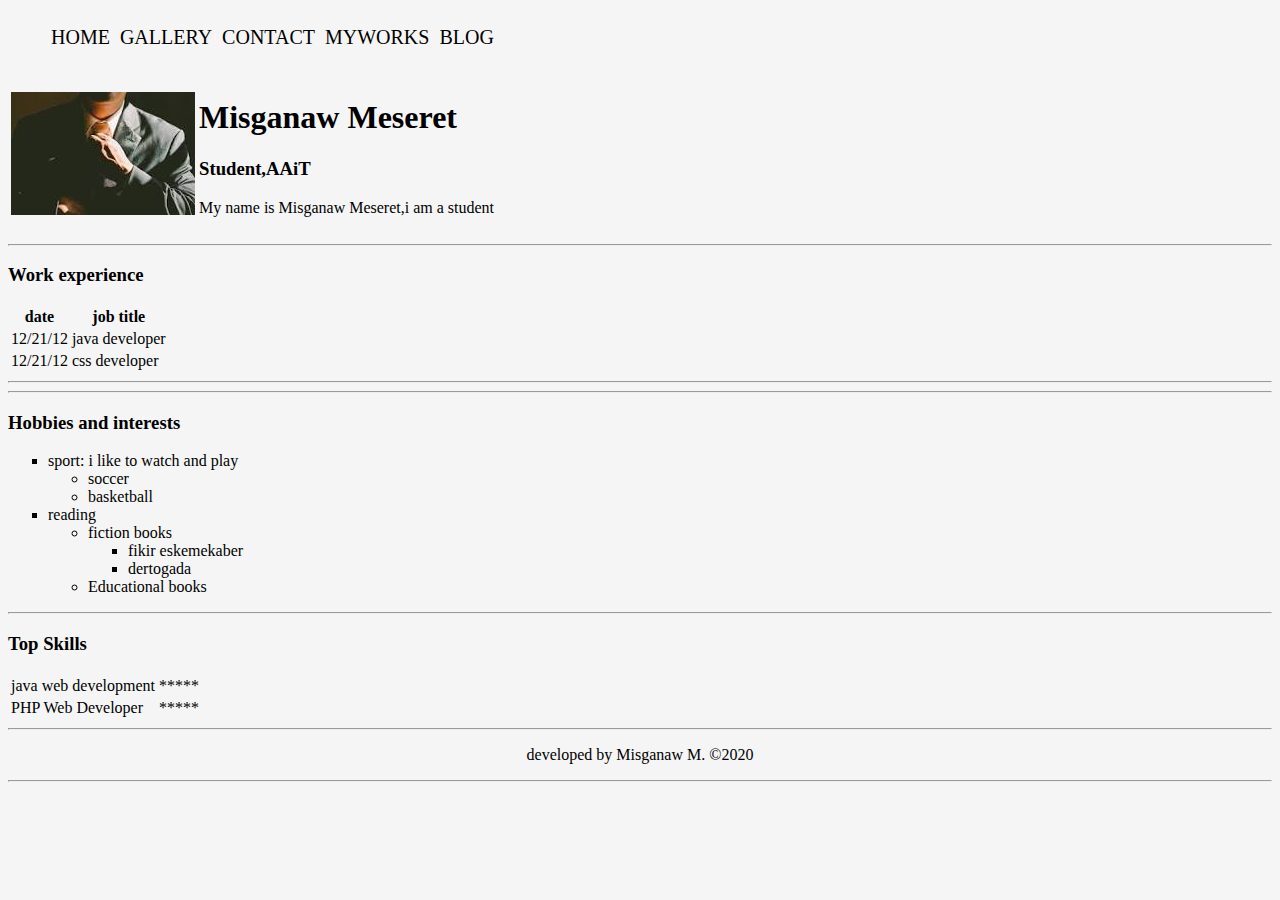
<file: index.html>
<!DOCTYPE html>
<html lang="en">
<head>
    <meta charset="UTF-8">
    <meta name="viewport" content="width=device-width, initial-scale=1.0">
    <title>Misganaw Meseret</title>
    <link rel="icon" href="./assets/images/ico.png">
    <link rel="stylesheet" href="./assets/css/style.css">
<body>
    <nav><ul>
        <li><a href="index.html" >HOME</a></li>
        <li><a href="gallery.html" >GALLERY</a></li>
        <li><a href="contact.html">CONTACT</a></li>
        <li><a href="myworks.html">MYWORKS</a></li>
        <li><a href="blog.html" target="_blank">BLOG</a></li>
    </ul></nav>
    <table>
    <tr>
        <td><img src="./assets/images/image1.png" alt="Misganaw Meseret Profile Image">
            <!-- first step.. head --></td>
        <td><h1>Misganaw Meseret</h1>
            <h3>Student,AAiT</h3>
            <p>My name is Misganaw Meseret,i am a student</p></td>
    </tr>
</table>

<table cell spacing = "15">
    
</table>
<hr>
<h3>Work experience</h3>
<table cell spacing = "50">
    <th>date</th>
    <th>job title</th>
    <tr>
        <td>12/21/12</td>
        <td>java developer</td>
        <tr>
            <td>12/21/12</td>
            <td>css developer</td>
        
    </tr>
</tr>

</table>
     <hr>
    <hr>
    <h3>Hobbies and interests</h3>
    <ul type= "square">
        <li>sport: i like to watch and play</li>
        <ul>
            <li>soccer</li>
            <li>basketball</li>
        </ul>
        <li>reading</li>
        <ul>
            <li>fiction books</li>
            <ul>
                <li>fikir eskemekaber</li>
                <li>dertogada </li>
            </ul>
            <li>Educational books</li>
        </ul>
    </ul>
    <hr>
    <h3>Top Skills</h3>
    <!-- tables -->
    <table cell spacing = "10">
        <tr>
            <td>java web development</td>
            <td>*****</td>
        <tr>
            <td>PHP Web Developer</td>
            <td>*****</td>
        </tr>
        </tr>
    </table>
    <hr>
    <p align="center">developed by Misganaw M. &copy;2020</p>
    <hr>
</body>
</html>
</file>
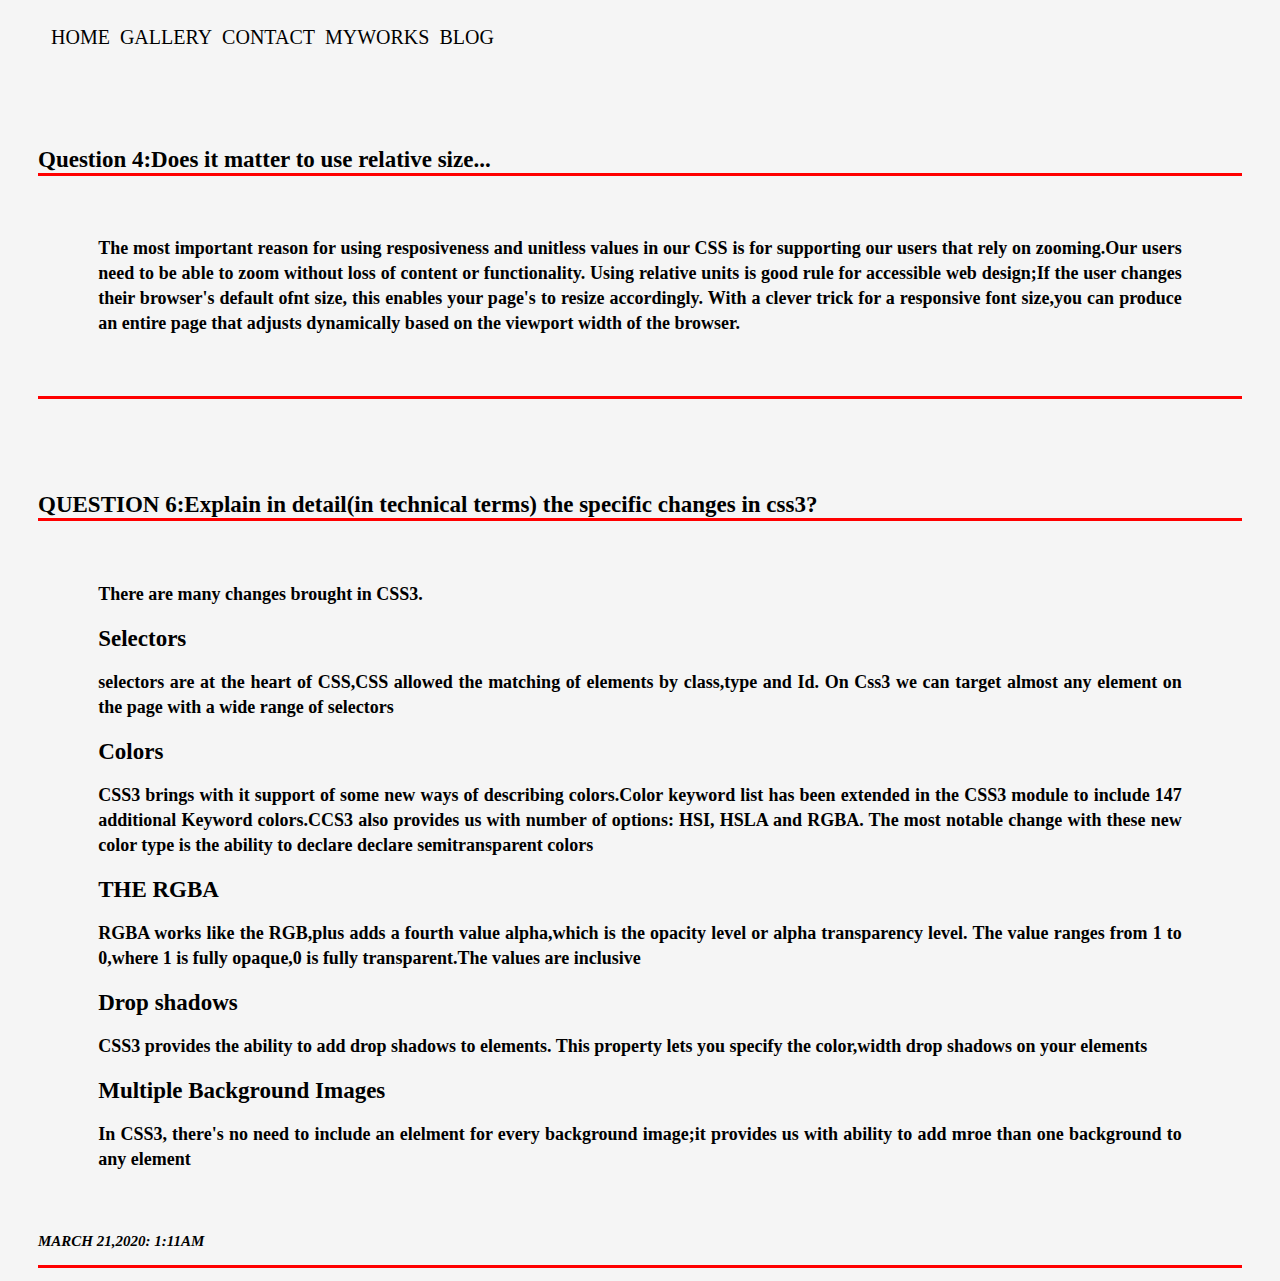
<file: blog.html>
<!DOCTYPE html>
<html lang="en">
<head>
    <meta charset="UTF-8">
    <meta name="viewport" content="width=device-width, initial-scale=1.0">
    <title>Misgananw M / Blog</title>
    <link rel="icon" href="ico.png">
    <link rel="stylesheet" href="./assets/css/style.css">
</head>
<body>
   <header>
    <nav><ul>
        <li><a href="index.html" >HOME</a></li>
        <li><a href="gallery.html" >GALLERY</a></li>
        <li><a href="contact.html">CONTACT</a></li>
        <li><a href="myworks.html">MYWORKS</a></li>
        <li><a href="blog.html" target="_blank">BLOG</a></li>
    </ul></nav>
   </header>
<!--div -->
<div id="content">
    <Section>
    <p class="title">Question 4:Does it matter to use relative size...</p>
<div class="title">
    <article>
        The most important reason for using resposiveness and unitless values in our CSS 
        is for supporting our users that rely on zooming.Our users need to be able to zoom without loss of content or functionality.
        Using relative units is good rule for accessible web design;If the user changes their browser's 
        default ofnt size, this enables your page's to resize accordingly.
        With a clever trick for a responsive font size,you can produce an entire page that adjusts dynamically 
        based on the viewport width of the browser.
    </article> 
</div>
</Section>

<Section>
    <p class="title">QUESTION 6:Explain in detail(in technical terms) the specific changes in css3?</p>
<div class="title">
    <article>
       <p>There are many changes brought in CSS3.</p>
       <h2>Selectors</h2>
       selectors are at the heart of CSS,CSS allowed the matching of elements by class,type and Id.
       On Css3 we can target almost any element on the page with a wide range of selectors<br>
       <h2>Colors</h2>
       CSS3 brings with it support of some new ways of describing colors.Color keyword list has been extended in the CSS3 
        module to include 147 additional Keyword colors.CCS3 also provides us with number of options: HSI, HSLA and RGBA.
        The most notable change with these new color type is the ability to declare <strong>declare semitransparent colors</strong>
        <h2>THE RGBA</h2>
    RGBA works like the RGB,plus adds a fourth value alpha,which is the opacity level or alpha transparency level.
    The value ranges from 1 to 0,where 1 is fully opaque,0 is fully transparent.The values are inclusive
    <h2>Drop shadows</h2>
    CSS3 provides the ability to add drop shadows to elements.
    This property lets you specify the color,width drop shadows on your elements
    <h2>Multiple Background Images</h2>
    In CSS3, there's no need to include an elelment for every background image;it provides us with ability to add mroe than one background to any element
</article>
    <p class="date">march 21,2020: 1:11am</p>
    

</div>
</Section>

</div>

</body>
</html>
</file>
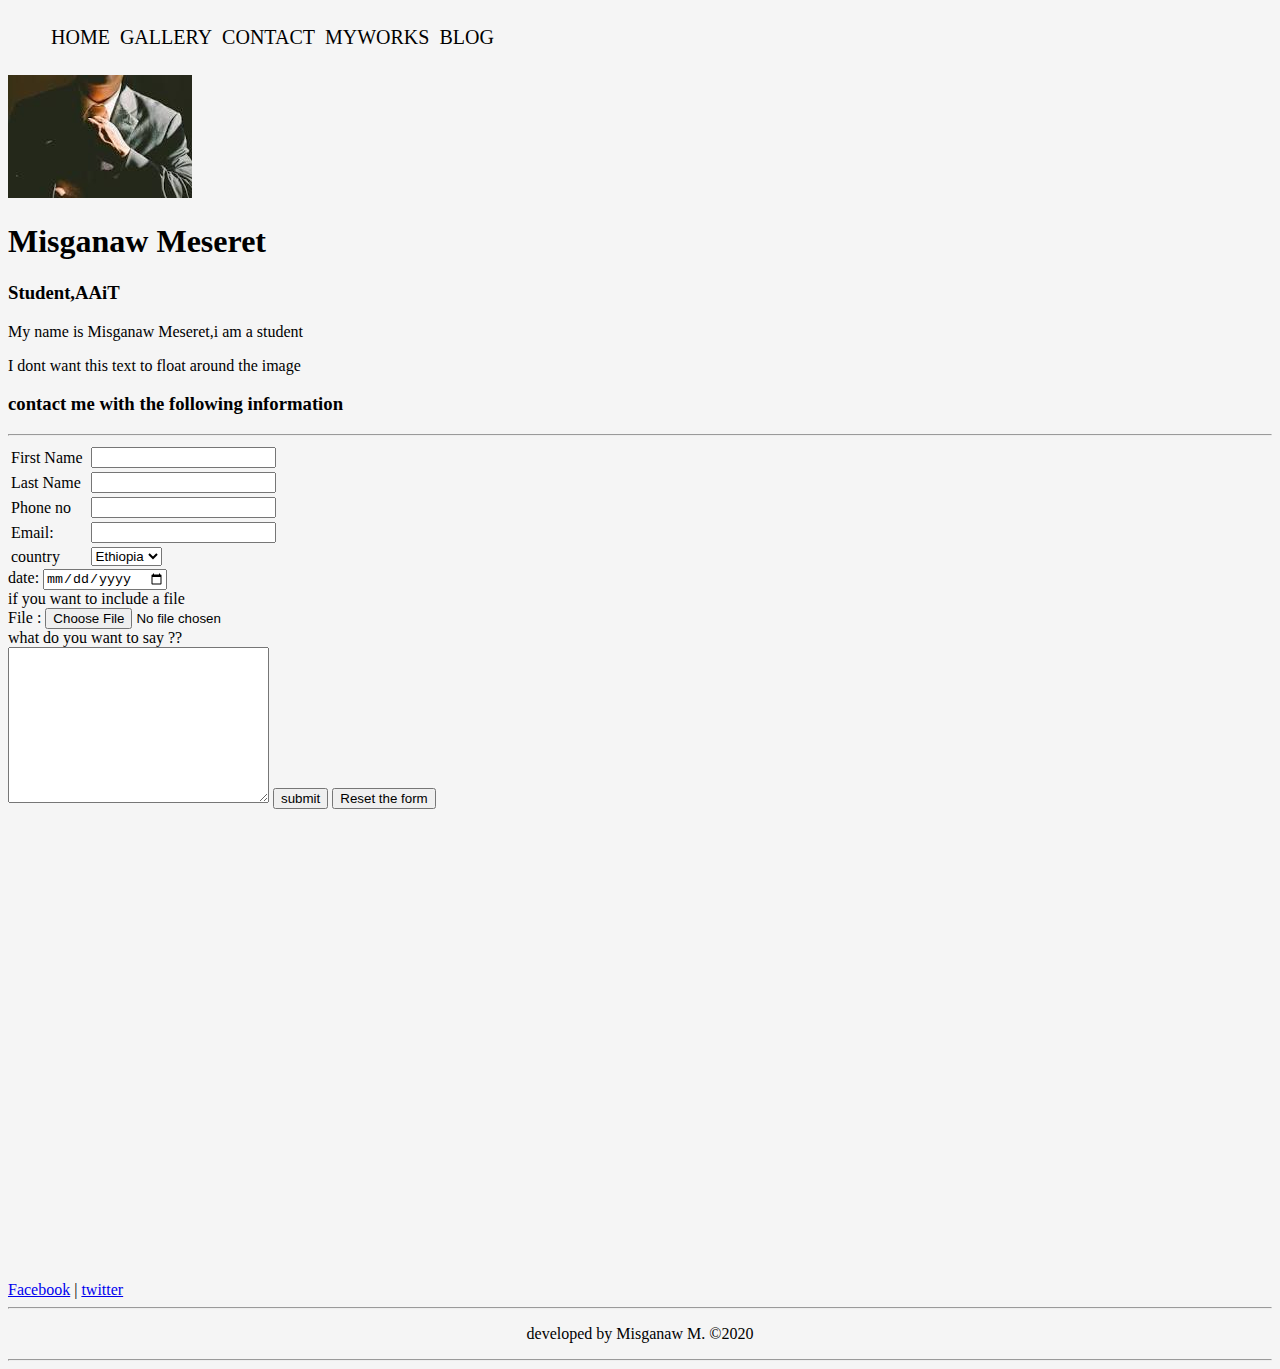
<file: contact.html>
<!DOCTYPE html>
<html lang="en">
<head>
    <meta charset="UTF-8">
    <meta name="viewport" content="width=device-width, initial-scale=1.0">
    <title>Misganaw Meseret</title>
    <link rel="icon" href="ico.png">
    <link rel="icon" href="ico.png">
    <link rel="stylesheet" href="./assets/css/style.css">
   
</head>
<body>
    <nav><ul>
        <li><a href="index.html" >HOME</a></li>
        <li><a href="gallery.html" >GALLERY</a></li>
        <li><a href="contact.html">CONTACT</a></li>
        <li><a href="myworks.html">MYWORKS</a></li>
        <li><a href="blog.html" target="_blank">BLOG</a></li>
    </ul></nav>
        <img src="./assets/images/image1.png" alt="Misganaw Meseret Profile Image">
        <h1>Misganaw Meseret</h1>
        <h3>Student,AAiT</h3>
            <p>My name is Misganaw Meseret,i am a student</p></td>
            <p id="clear">I dont want this text to float around the image</p>
    
<h3>contact me with the following information</h3>
<hr><form action="mailto:misganaw@gmail.com" enctype = "utf-8" method="post">
<table>
    <tr>
        <td><label for="fName">First Name</label>&nbsp;</td>
        <td><input type="text" id = "fName"name="fName" pattern="[A-Za-z]{3,16}" title="first name should be mroe than 3 characters and only letters" ></td>
    </tr>
    <tr>
        <td><label for="lName">Last Name</label></td>
        <td><input type="text" id = "lName"name="lName" pattern="[A-Za-z]{3,16}"></td>
    </tr>
    <tr>
        <td><label for="PhoneNo">Phone no</label></td>
        <td><input type="tel" id = "PhoneNo"name="PhoneNo" pattern="[0-9]{8-10} "></td>
    </tr>
    <tr>
        <td><label for="email">Email:</label></td>
        <td><input type="email" id = "email" name="email"></td>
    </tr>
    <tr>
        <td>country</td>
        <td><select name="country" id="">
        <option value="Et">Ethiopia</option>
        <option value="Ke">Kenya</option>
        <option value="er">eritrea</option></select></table></td>
    
    </select>
    </tr>
    <tr>

    <tr>
        <td>date: </td>
        <td><input type="date" value "date"></td>
    </tr>
    <br>
    if you want to include a file
    <br>    
    <tr>
        <td>File :</td>
        <td><input type="file" value="file"></td>
    </tr>
    <br>
    <tr>
    what do you want to say ?? </tr>
    <br>
    <tr>
        <td><textarea name="" id="" cols="30" rows="10"></textarea></td>
        <td><input type="submit" value="submit"></td>
        <td><input type="reset" value="Reset the form"></td>
    </tr>
    </form>
    </table>
    <iframe src="https://www.google.com/maps/embed?pb=!1m18!1m12!1m3!1d3940.256058964153!2d38.76113341386243!3d9.040391291301843!2m3!1f0!2f0!3f0!3m2!1i1024!2i768!4f13.1!3m3!1m2!1s0x164b8f642ba9e021%3A0x2321687a606863f3!2sAddis%20Ababa%20Institute%20of%20Technology!5e0!3m2!1sen!2set!4v1583916952370!5m2!1sen!2set" width="600" height="450" frameborder="0" style="border:0;" allowfullscreen="" aria-hidden="false" tabindex="0"></iframe>
<br>
<br>

<a href="http://www.facebook.com" target="_blank">Facebook</a> |
<a href="http://www.twitter.com" target="_blank">twitter</a>

<hr>
<p align="center">developed by Misganaw M. &copy;2020</p>
<hr>

</body>
</html>
</file>
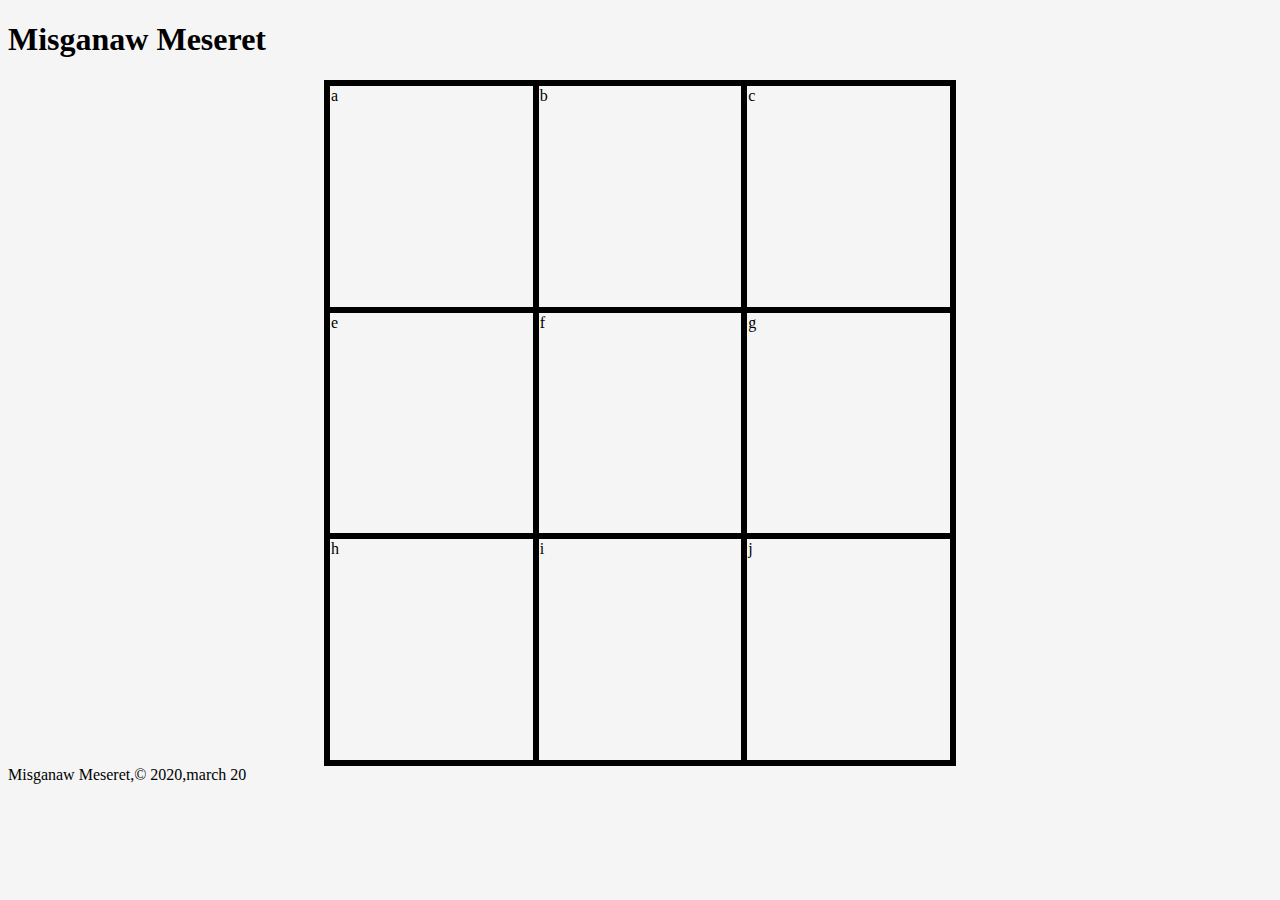
<file: question1.html>
<!DOCTYPE html>
<html lang="en">
<head>
    <meta charset="UTF-8">
    <meta name="viewport" content="width=device-width, initial-scale=1.0">
    <title>Question1</title>
    <link rel="icon" href="ico.png">
    <link rel="stylesheet" href="./assets/css/style.css">
    <link rel="stylesheet" href="./assets/css/tttstyle.css"> 
</head>
<body>
    <header><h1>Misganaw Meseret</h1></header>

    
    <div id="tictactoe">
        <table>
            <tr>
                <td>a</td>
                <td>b</td>
                <td>c</td>
            </tr>
            <tr>
                <td>e</td>
                <td>f</td>
                <td>g</td>
            </tr>
            <tr>
                <td>h</td>
                <td>i</td>
                <td>j</td>
            </tr>

        </table>
    </div>
    <footer>Misganaw Meseret,&copy 2020,march 20</footer>
</body>
</html>
</file>
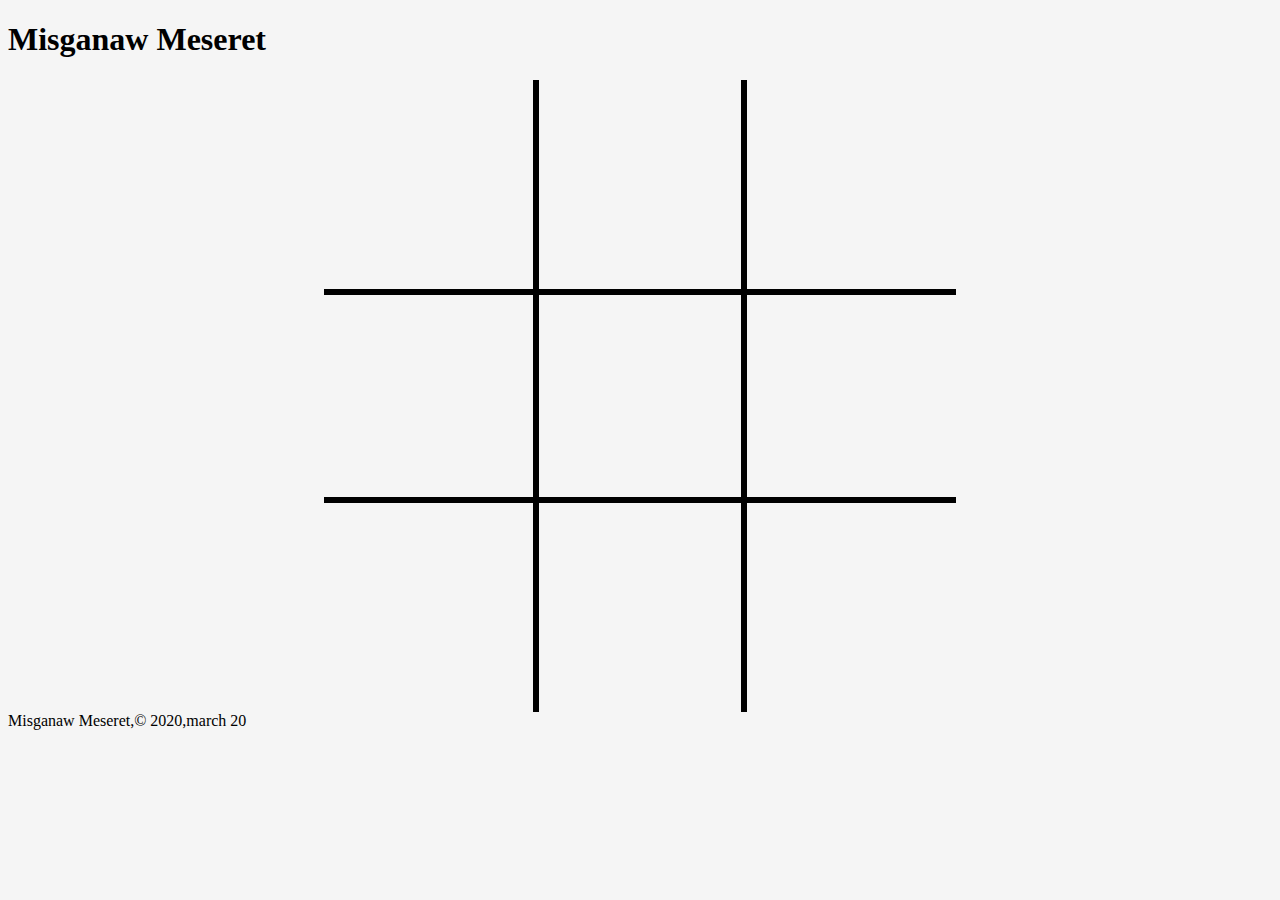
<file: question2.html>
<!DOCTYPE html>
<html lang="en">
<head>
    <meta charset="UTF-8">
    <meta name="viewport" content="width=device-width, initial-scale=1.0">
    <title>Question2</title>
    <link rel="icon" href="ico.png">
    <link rel="stylesheet" href="./assets/css/style.css">
    <link rel="stylesheet" href="./assets/css/tttstyle.css">
    
</head>
<body>
    <header><h1>Misganaw Meseret</h1></header>
    <table>
        <tr>
            <td class="left" id="top"></td>
            <td id="top"></td>
            <td class="right"id="top"></td>
        </tr>
        <tr>
            <td class="left" ></td>
            <td></td>
            <td class="right" ></td>
        </tr>
        <tr>
            <td class="left" id="bottom"></td>
            <td  id="bottom"></td>
            <td class="right" id="bottom" ></td>
        </tr>
    </table>
</body>
<footer>Misganaw Meseret,&copy 2020,march 20</footer>
</html>
</file>
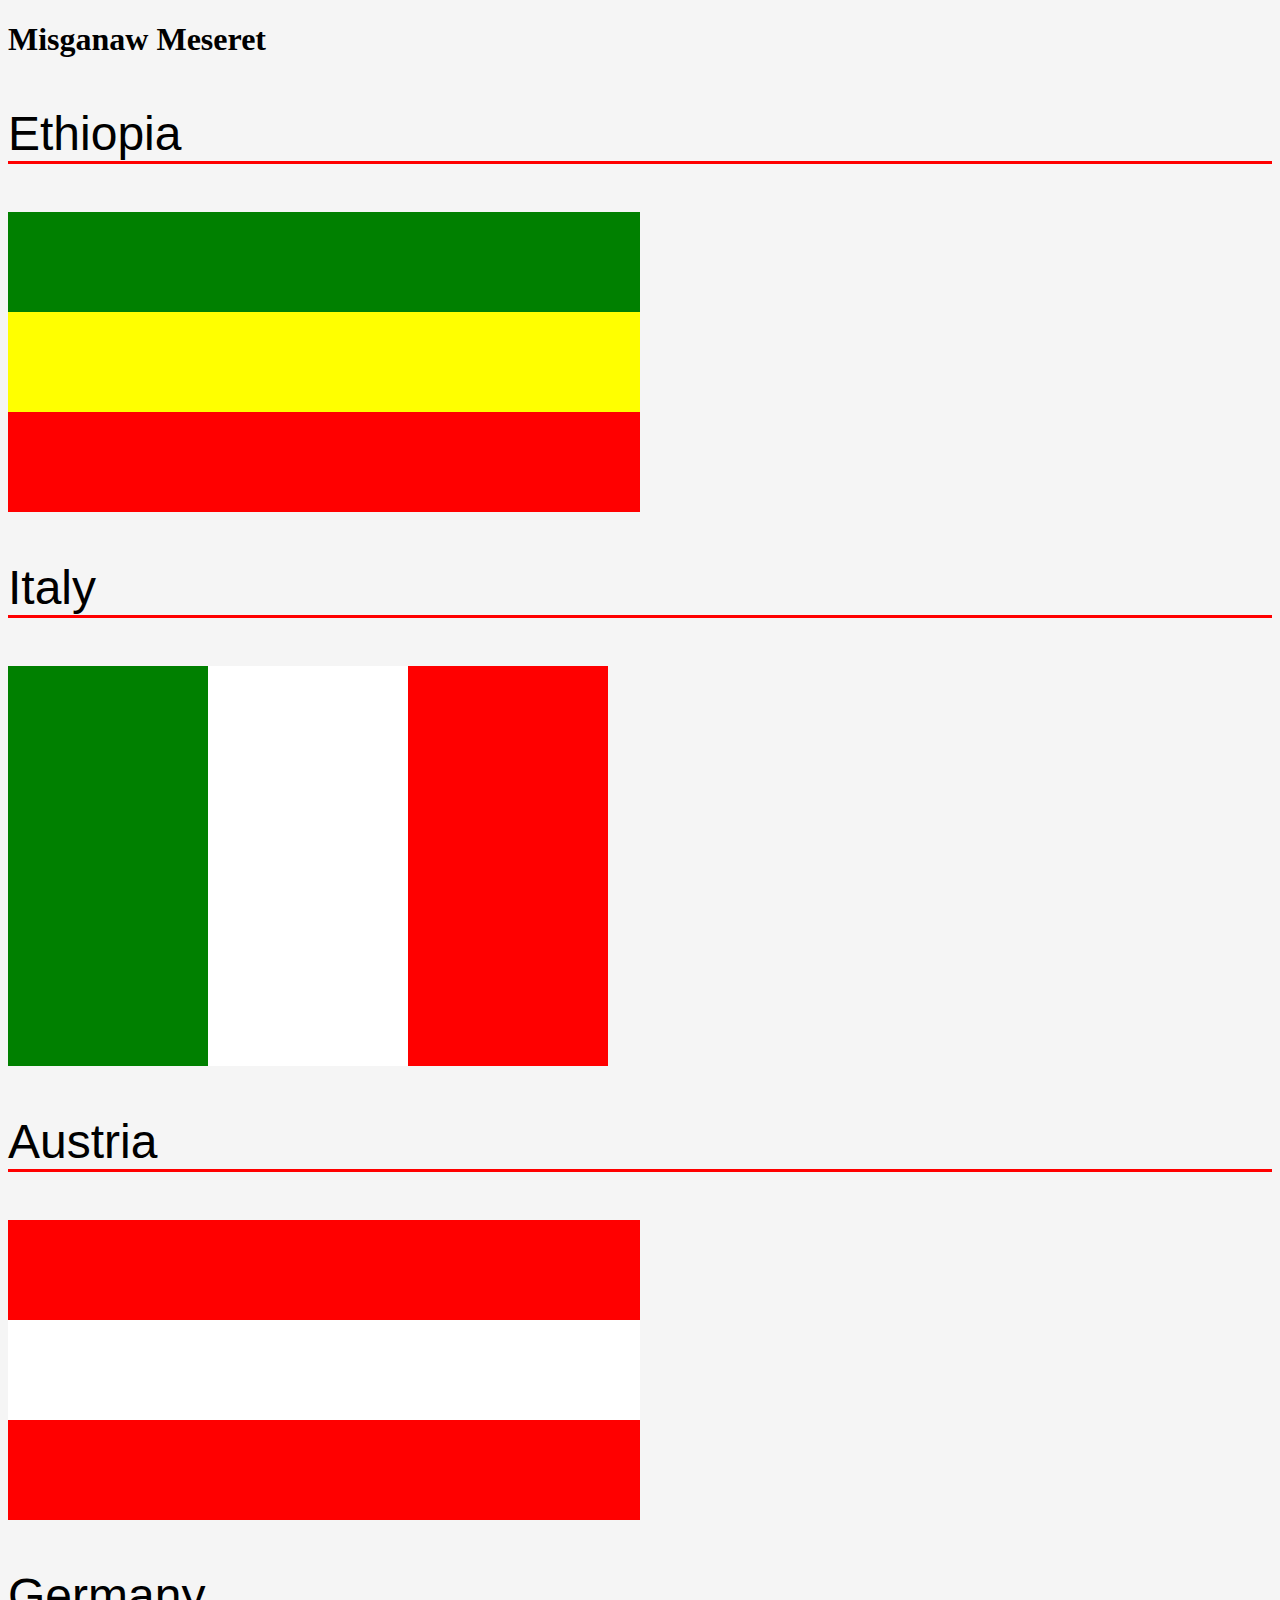
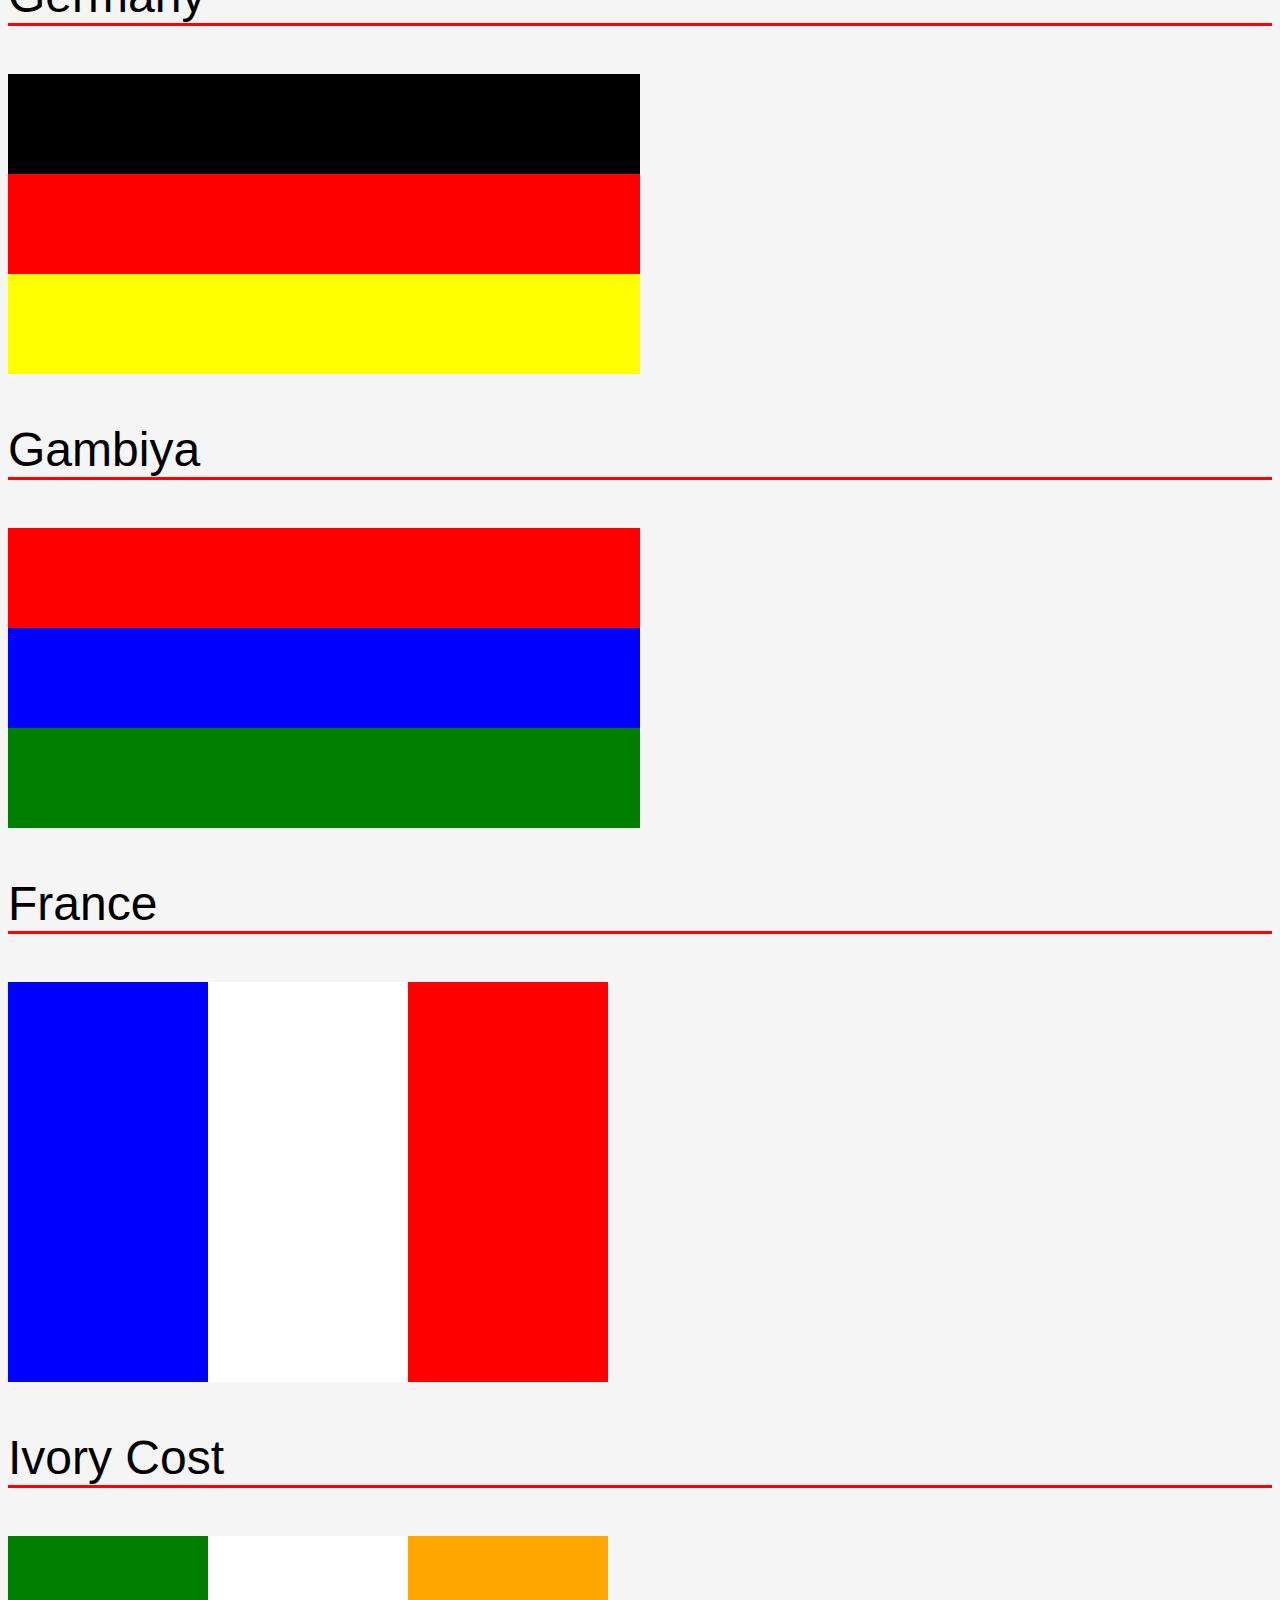
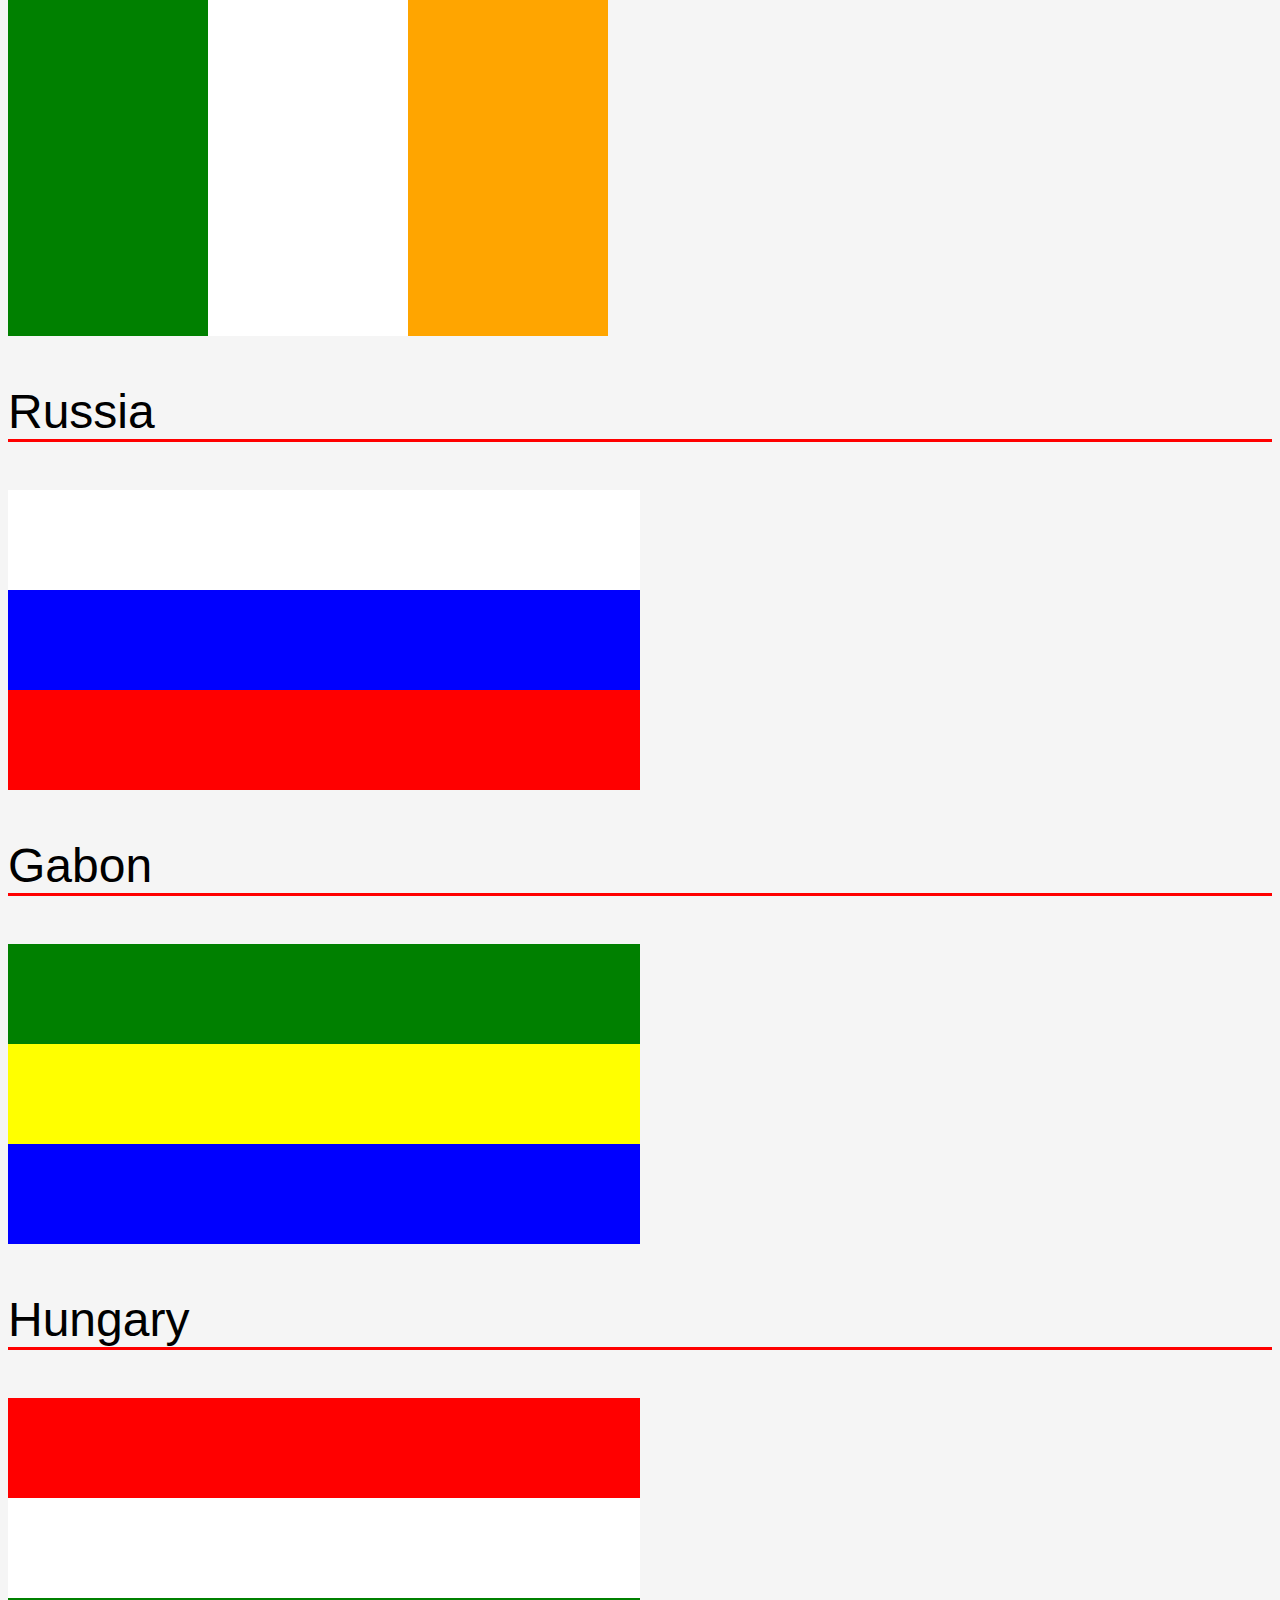
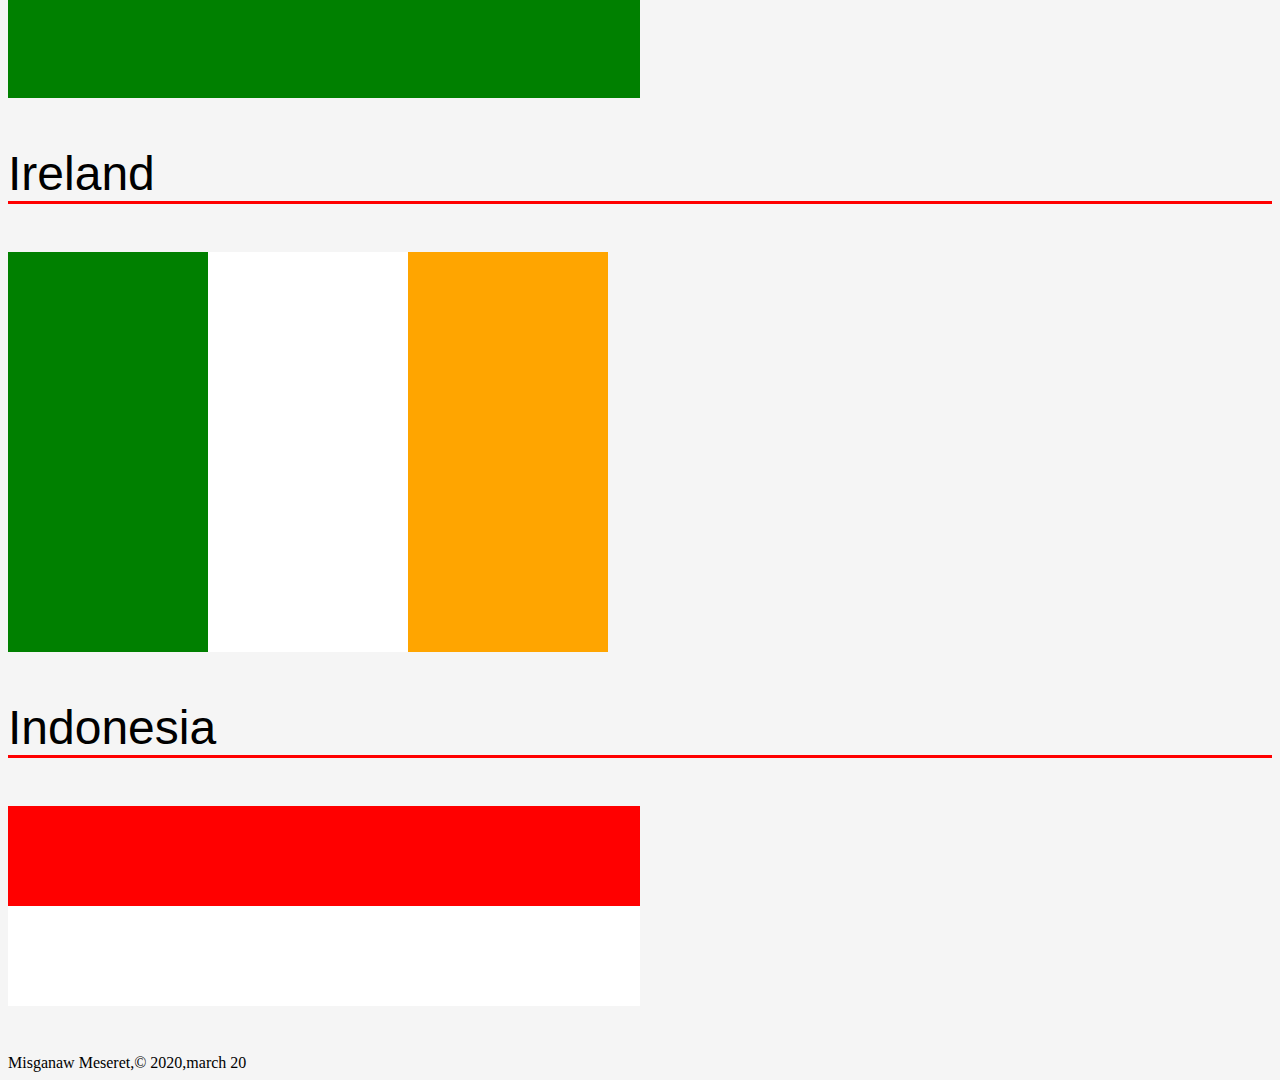
<file: question3.html>
<!DOCTYPE html>
<html lang="en">
<head>
    <meta charset="UTF-8">
    <meta name="viewport" content="width=device-width, initial-scale=1.0">
    <title>Question3</title>
    <link rel="icon" href="ico.png">
    <link rel="stylesheet" href="./assets/css/style.css">
    <link rel="stylesheet" href="./assets/css/countrystyle.css">
    
</head>
<body>
    <header><h1>Misganaw Meseret</h1></header>
    <p>Ethiopia</p>
    <p id="Ethiopia"></p>
    <p>Italy</p>
    <p id="Italy"></p>
    <p>Austria</p>
    <p id="Austria"></p>
    <p>Germany</p>
    <p id="Germany"></p>
    <p>Gambiya</p>
    <p id="GB"></p>
    <p>France</p>
    <p id="France"></p>
    <P>Ivory Cost</P>
    <p id="IvoryCost"></p>
    <p>Russia</p>
    <p id="Russia"></p>
    <p>Gabon</p>
    <p id="Gabon"></p>
    <p>Hungary</p>
    <p id="Hungary"></p>
    <p>Ireland</p>
    <p id="Ireland"></p>
    <p>Indonesia</p>
    <p id="Indonesia"></p>

</body>
<footer>Misganaw Meseret,&copy 2020,march 20</footer>
</html>
</file>
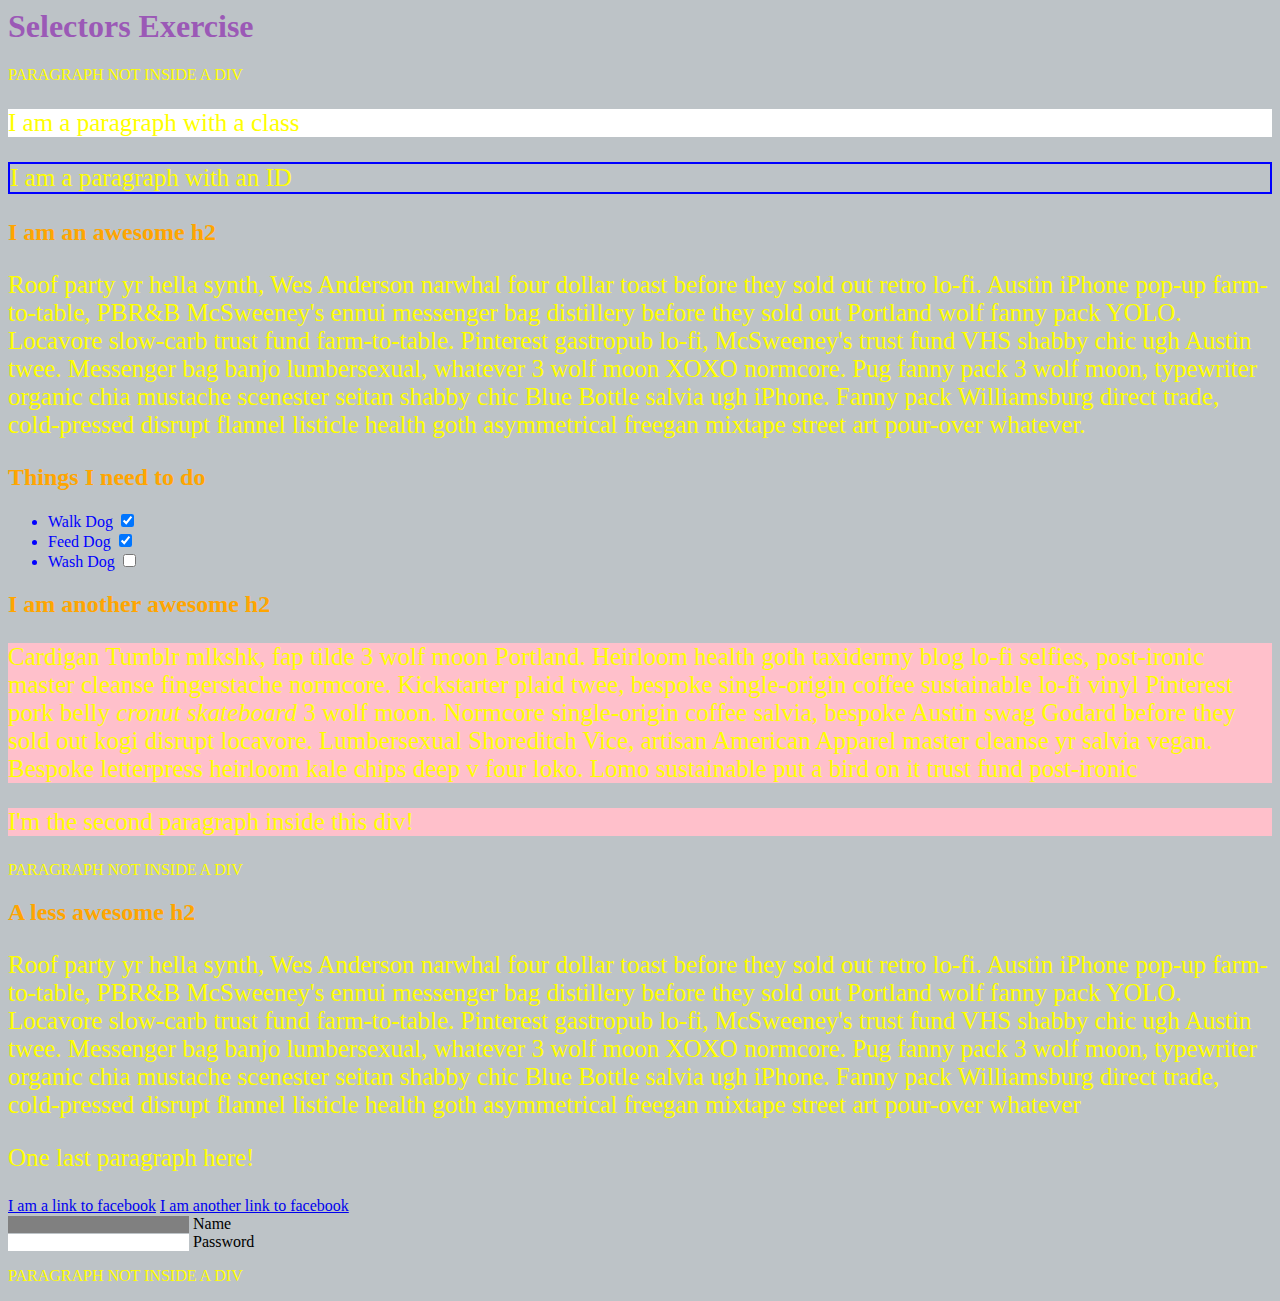
<file: selectorsExercise.html>
<html>
<head>
  <meta charset="UTF-8">
  <title>Selectors Exercise</title>
  <link rel="stylesheet" type="text/css" href="./assets/css/question1style.css">
</head>
<body>
  <h1>Selectors Exercise</h1>

<p>PARAGRAPH NOT INSIDE A DIV</p>

<div>
  <p class="hello">I am a paragraph with a class</p>
  <p id="special">I am a paragraph with an ID</p>

  <h2>I am an awesome h2</h2>
  
  
  <p>Roof party yr hella synth, Wes Anderson narwhal four dollar toast before they sold out retro lo-fi. Austin iPhone pop-up farm-to-table, PBR&B McSweeney's ennui messenger bag distillery before they sold out Portland wolf fanny pack YOLO. Locavore slow-carb trust fund farm-to-table. Pinterest gastropub lo-fi, McSweeney's trust fund VHS shabby chic ugh Austin twee. Messenger bag banjo lumbersexual, whatever 3 wolf moon XOXO normcore. Pug fanny pack 3 wolf moon, typewriter organic chia mustache scenester seitan shabby chic Blue Bottle salvia ugh iPhone. Fanny pack Williamsburg direct trade, cold-pressed disrupt flannel listicle health goth asymmetrical freegan mixtape street art pour-over whatever.</p>

</div>

<div>
  <h2>Things I need to do</h2>

  <ul>
    <li>Walk Dog <input type="checkbox" checked> </li>
    <li>Feed Dog <input type="checkbox" checked> </li>
    <li>Wash Dog <input type="checkbox"></li>
  </ul>
</div>

<div>
  <h2>I am another awesome h2</h2>

  <p>Cardigan Tumblr mlkshk, fap tilde 3 wolf moon Portland. Heirloom health goth taxidermy blog lo-fi selfies, post-ironic master cleanse fingerstache normcore. Kickstarter plaid twee, bespoke single-origin coffee sustainable lo-fi vinyl Pinterest pork belly <em>cronut skateboard</em> 3 wolf moon. Normcore single-origin coffee salvia, bespoke Austin swag Godard before they sold out kogi disrupt locavore. Lumbersexual Shoreditch Vice, artisan American Apparel master cleanse yr salvia vegan. Bespoke letterpress heirloom kale chips deep v four loko. Lomo sustainable put a bird on it trust fund post-ironic</p>

  <p>I'm the second paragraph inside this div!</p>
</div>

<p>PARAGRAPH NOT INSIDE A DIV</p>


<div>
  <h2>A less awesome h2</h2>

  <p>Roof party yr hella synth, Wes Anderson narwhal four dollar toast before they sold out retro lo-fi. Austin iPhone pop-up farm-to-table, PBR&B McSweeney's ennui messenger bag distillery before they sold out Portland wolf fanny pack YOLO. Locavore slow-carb trust fund farm-to-table. Pinterest gastropub lo-fi, McSweeney's trust fund VHS shabby chic ugh Austin twee. Messenger bag banjo lumbersexual, whatever 3 wolf moon XOXO normcore. Pug fanny pack 3 wolf moon, typewriter organic chia mustache scenester seitan shabby chic Blue Bottle salvia ugh iPhone. Fanny pack Williamsburg direct trade, cold-pressed disrupt flannel listicle health goth asymmetrical freegan mixtape street art pour-over whatever</p>

  <p>One last paragraph here!</p>

  <a href="http://www.facebook.com">I am a link to facebook</a>
  <a href="http://www.facebook.com">I am another link to facebook</a>
  <br>

  <input type="text" name="name" /><label> Name</label><br/>
  <input type="password" name="password" /><label> Password</label><br/>

</div>

<p>PARAGRAPH NOT INSIDE A DIV</p>

</body>
</html>
</file>
<file: assets/css/style.css>
/* external css */
@media screen and (min-width: 480px) {
    body {
      background-color: lightgreen;
    }
  }

 body{
    background-color:whitesmoke;
} 


#top{
    top:20px;
}
section {
    font-family: Cambria, Cochin, Georgia, Times, 'Times New Roman', serif;
    padding:5px 30px;
    margin-top: 60px;
    position: relative;
}
/* link style */
nav>ul>li {
    display:inline-block;
    padding: 10px 3px;
    font-size:20px;
}
nav>ul>li>a{
    text-decoration:none;
    color:black;
    size:36px;
} 
a:hover{
    border-bottom: solid red;
}
article {
    font-size: 18px;
    line-height: 25px;
    text-align: justify;
    margin: 5%;
}
.title {
    font-size: 23px;
    font-weight: bold;
    border-bottom: solid red;
}
.date {
    font-style: italic;
    font-size: 15px;
    text-transform: uppercase; }
h2{
    font-size: 23px;
    line-height: 25px;
    text-align: justify;
   
}
</file>
<file: assets/css/tttstyle.css>
table{
    width:50%;
    border-collapse: collapse;
    border: solid;
    margin-left: 25%;
    margin-right:25%
}
td{
    width: 33.3%;
    border:6px solid black;
}
 td:after{
    content:"";
    display:block;
    margin-top:100%;
}

#bottom{
    border-bottom-color: transparent;
} 
#top{
    border-top-color: transparent;
}
.left{
    border-left-color: transparent;
}
.right{
    border-right-color: transparent;
}
</file>
<file: assets/css/countrystyle.css>
#Ethiopia{
    height: 100px;
    border-top:green solid 100px;
    width: 50%;
    padding-left: 0%;
    background-color : yellow;
    border-bottom:red solid 100px;
}
P{
    font-family: 'Segoe UI', Tahoma, Geneva, Verdana, sans-serif;
    font-size: 300%;
    border-bottom: red solid;
}
#Italy{
    height: 400px;
    border-left:green solid 200px;
    background-color:white ;
    border-right:red solid 200px;
    width: 200px;
    border-bottom: none;
}
#Austria{
    height: 100px;
    border-top:red solid 100px;
    width: 50%;
    padding-left: 0%;
    background-color : white;
    border-bottom:red solid 100px;}
#Germany{
    height: 100px;
    border-top:black solid 100px;
    width: 50%;
    padding-left: 0%;
    background-color : red;
    border-bottom:yellow solid 100px;
}
#France{
height: 400px;
    border-left:blue solid 200px;
    background-color:white ;
    border-right:red solid 200px;
    width: 200px;
    border-bottom: none;}
#IvoryCost{
    height: 400px;
    border-left:green solid 200px;
    background-color:white ;
    border-right:orange solid 200px;
    width: 200px;
    border-bottom: none;

}
#Russia{
    height: 100px;
    border-top:white solid 100px;
    width: 50%;
    padding-left: 0%;
    background-color : blue;
    border-bottom:red solid 100px;}
#GB{
    height: 100px;
    border-top:red solid 100px;
    width: 50%;
    padding-left: 0%;
    background-color : blue;
    border-bottom:green solid 100px;}

#Hungary{
    height: 100px;
    border-top:red solid 100px;
    width: 50%;
    padding-left: 0%;
    background-color : white;
    border-bottom:green solid 100px;
}
#Ireland{
    height: 400px;
    border-left:green solid 200px;
    background-color:white ;
    border-right:orange solid 200px;
    width: 200px;
    border-bottom: none;
}
#Gabon{
    height: 100px;
    border-top:green solid 100px;
    width: 50%;
    padding-left: 0%;
    background-color : yellow;
    border-bottom:blue solid 100px;
}
#Indonesia{
    height: 100px;
    width: 50%;
    padding-left: 0%;
    background-color : red;
    border-bottom:white solid 100px;
}
</file>
<file: assets/css/question1style.css>
body{
    background-color: #bdc3c7;
}
h1{
    color:#9b59b6;
}
h2{
    color:orange;
}
li{
    color:blue;
}
p{
    color:yellow;
}
input{
    border: 3px red ;
}
.hello{
  background-color:white;
}
#special{
    border: 2px solid blue;
}
div p{
    font-size: 25px;
}
input[type="text"]{
    background-color: grey;
}
div:nth-of-type(3) p{
    background-color: pink;
}
div:nth-of-type(3)> p:nth-of-type(2){
    border:white 5px;
}
div:nth-of-type(3)> em{
    font-size: 20px;
}
</file>
